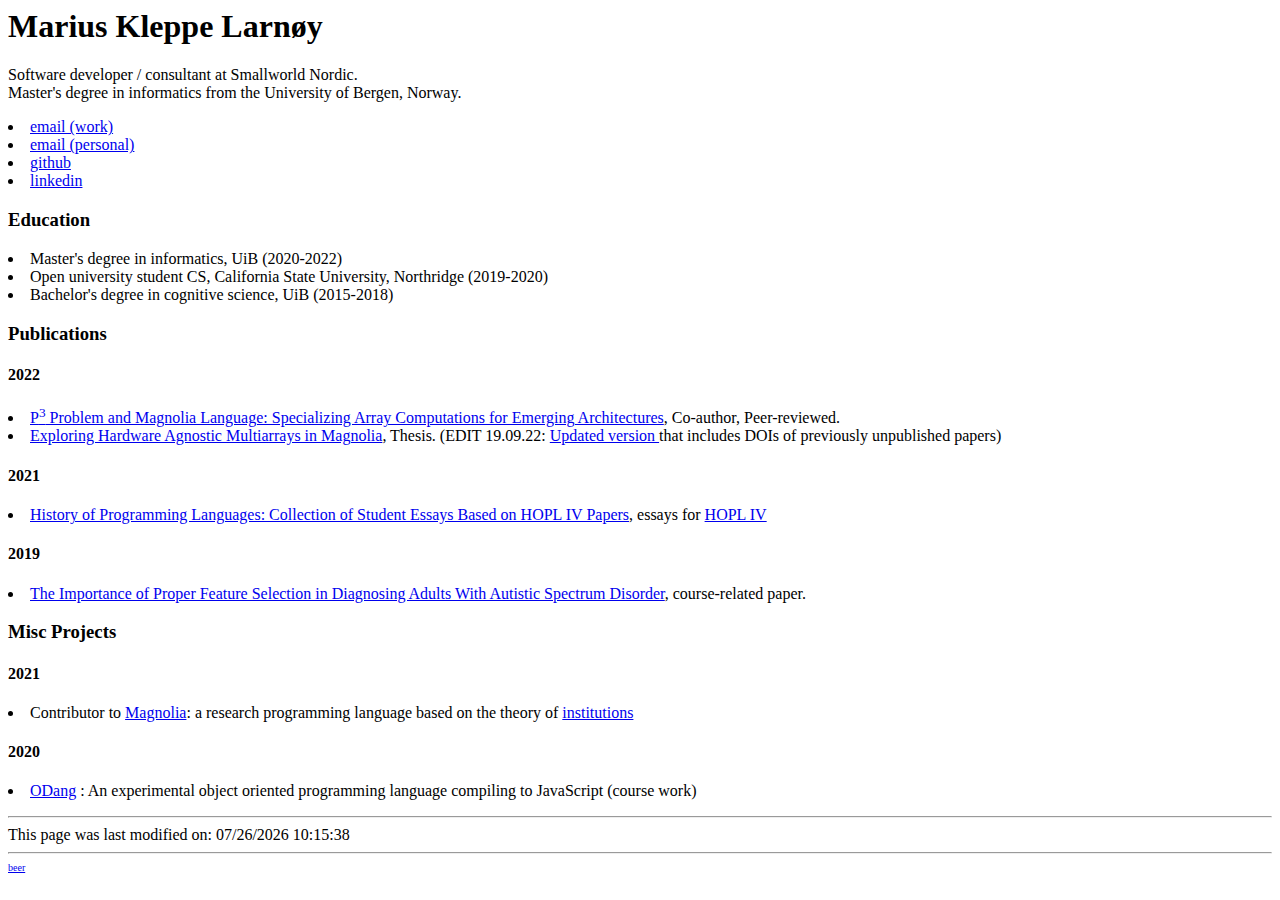
<file: index.html>
<meta http-equiv="Content-Type" content="text/html; charset=utf-8">
<HTML><BODY>
<title>Marius Kleppe Larnøy</title>

<h1>Marius Kleppe Larnøy</h1>

Software developer / consultant at Smallworld Nordic. <br>
Master's degree in informatics from the University of Bergen, Norway.

<p>

<li><a href="mailto:mla@smallworld.no">email (work)</a></li>
<li><a href="mailto:mariusklarnoy@gmail.com">email (personal)</a></li>
<li><a href="https://github.com/mariuslarnoy">github</a></li>
<li><a href="https://www.linkedin.com/in/marius-kleppe-larnoy/">linkedin</a></li>

<h3>Education</h3>
<li>Master's degree in informatics, UiB (2020-2022)</li>
<li>Open university student CS, California State University,
	Northridge (2019-2020)</li>
<li>Bachelor's degree in cognitive science, UiB (2015-2018)</li>


<h3>Publications</h3>
<h4>2022</h4>
<li><a href="https://www.frontiersin.org/articles/10.3389/fcomp.2022.931312/abstract"> P<sup>3</sup> Problem and Magnolia Language: Specializing Array Computations for Emerging Architectures</a>, Co-author, Peer-reviewed.</li>
<li><a href=https://bora.uib.no/bora-xmlui/handle/11250/3021979> Exploring Hardware Agnostic Multiarrays in Magnolia</a>,  Thesis. (EDIT 19.09.22:  <a href="/docs/thesis.pdf"> Updated version </a> that includes DOIs of previously unpublished papers)</li>
<h4>2021</h4>
<li><a href="http://bldl.ii.uib.no/2021/INF328B_HOPL4_essays.pdf">History of
	Programming Languages: Collection of Student Essays
	Based on HOPL IV Papers</a>, essays for
	<a href="https://hopl4.sigplan.org/">HOPL IV</a></li>
<h4>2019</h4>
<li><a href="/docs/paper_feature_selection.pdf">The Importance of Proper Feature
	Selection in Diagnosing Adults With Autistic Spectrum Disorder</a>, course-related paper.</li>

<h3>Misc Projects</h3>
<h4>2021</h4>
<li>Contributor to
	<a href="https://github.com/magnolia-lang/magnolia-lang">
	Magnolia</a>: a research programming language based on the
	theory of <a href="https://en.wikipedia.org/wiki/Institution_(computer_science)">institutions</a></li>
<h4>2020</h4>
<li><a href="https://github.com/csun-comp430-s20/ODang">ODang</a>
	: An experimental object oriented programming language
	compiling to JavaScript (course work)</li>


</ul>
<p>
<p>
<p>
<p>

<hr>
<script language="Javascript">
	document.write("This page was last modified on: " + document.lastModified +"");
	</script>
<hr>
<a href="beer.html"><font size="1"> beer </font></a>
</BODY>
</HTML>
</file>
